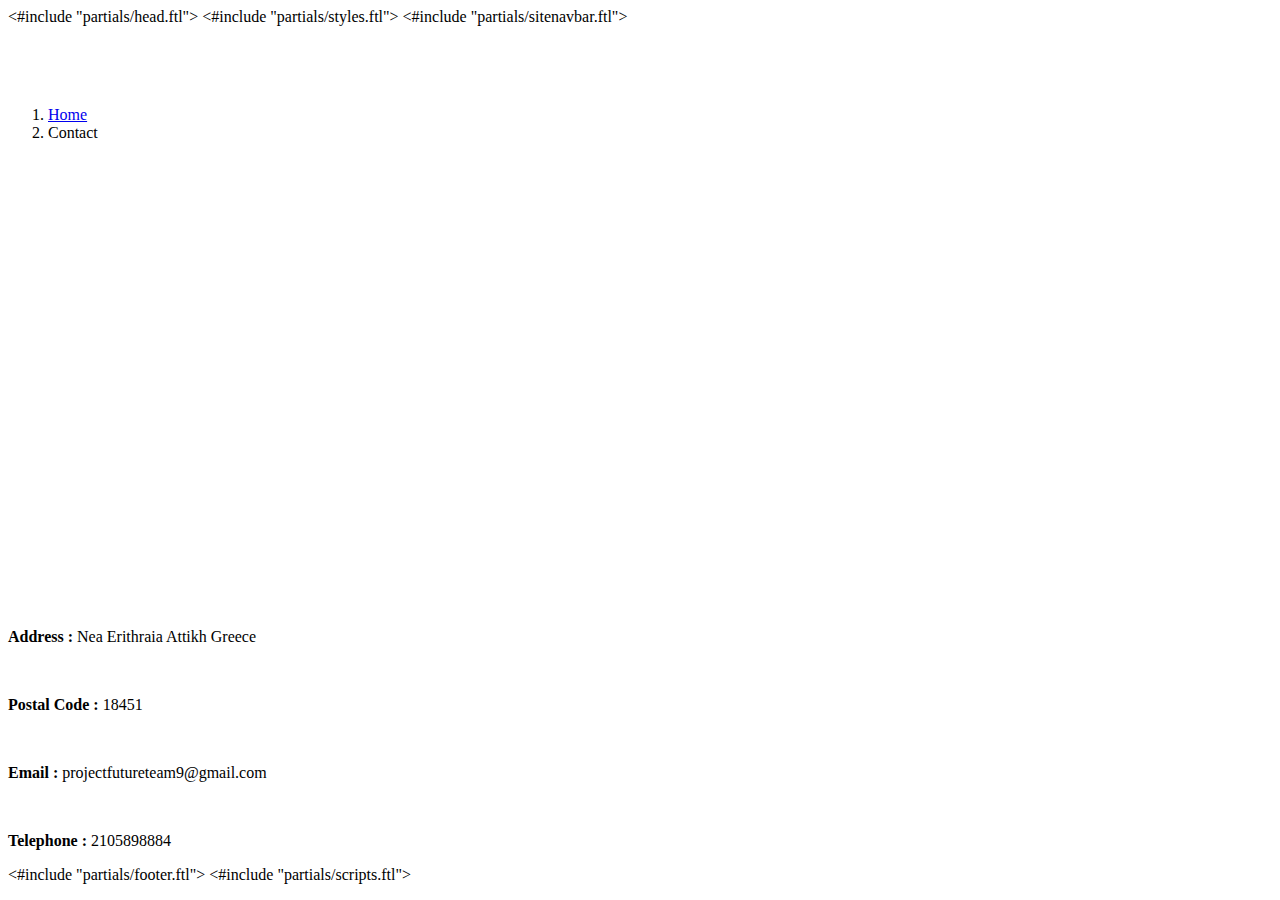
<file: src/main/resources/templates/contact.html>
<!DOCTYPE html>
<html lang="en">

  <head>

 <#include "partials/head.ftl">

      <title>Car Repair Station</title>

      <!-- Bootstrap core CSS -->

    <#include "partials/styles.ftl">

  </head>

  <body>

  <!-- Navigation -->

<#include "partials/sitenavbar.ftl">
    <!-- Page Content -->
    <div class="container">

    <!-- Page Heading/Breadcrumbs -->
      <h1 class="mt-4 mb-3" style="color: #ffffff">Contact</h1>

      <ol class="breadcrumb">
        <li class="breadcrumb-item">
          <a href="index.html">Home</a>
        </li>
        <li class="breadcrumb-item active">Contact</li>
      </ol>

      <!-- Content Row -->
      <div class="row">
        <!-- Map Column -->
        <div class="col-lg-8 mb-4">
          <!-- Embedded Google Map -->
          <iframe src="https://www.google.com/maps/embed?pb=!1m18!1m12!1m3!1d12559.638807819576!2d23.81572312769976!3d38.09576557523397!2m3!1f0!2f0!3f0!3m2!1i1024!2i768!4f13.1!3m3!1m2!1s0x14a19e59b431fb77%3A0x478e76c3c6b0c06!2sKastri%2C+Nea+Erythraia+146+71!5e0!3m2!1sen!2sgr!4v1544455025903" width="600" height="450" frameborder="0" style="border:0" allowfullscreen></iframe>
        </div>
        <!-- Contact Details Column -->
        <div class="table">
          <span> <p>  <b> Address :</b> Nea Erithraia Attikh Greece</p> </span>
              <br>
          <p><b>    Postal Code :</b> 18451</p>
              <br>
              <p><b>  Email : </b>projectfutureteam9@gmail.com</p>
              <br>
          <p><b>     Telephone :  </b> 2105898884</p>
        </div>
      </div>
      <!-- /.row -->

      <!-- Contact Form -->
      <!-- In order to set the email address and subject line for the contact form go to the bin/contact_me.php file. -->

      <!-- /.row -

    <!-- /.container -->
    </div>
    <!-- Footer -->
<#include "partials/footer.ftl">

    <!-- Bootstrap core JavaScript -->
<#include "partials/scripts.ftl">


  </body>

</html>
</file>
